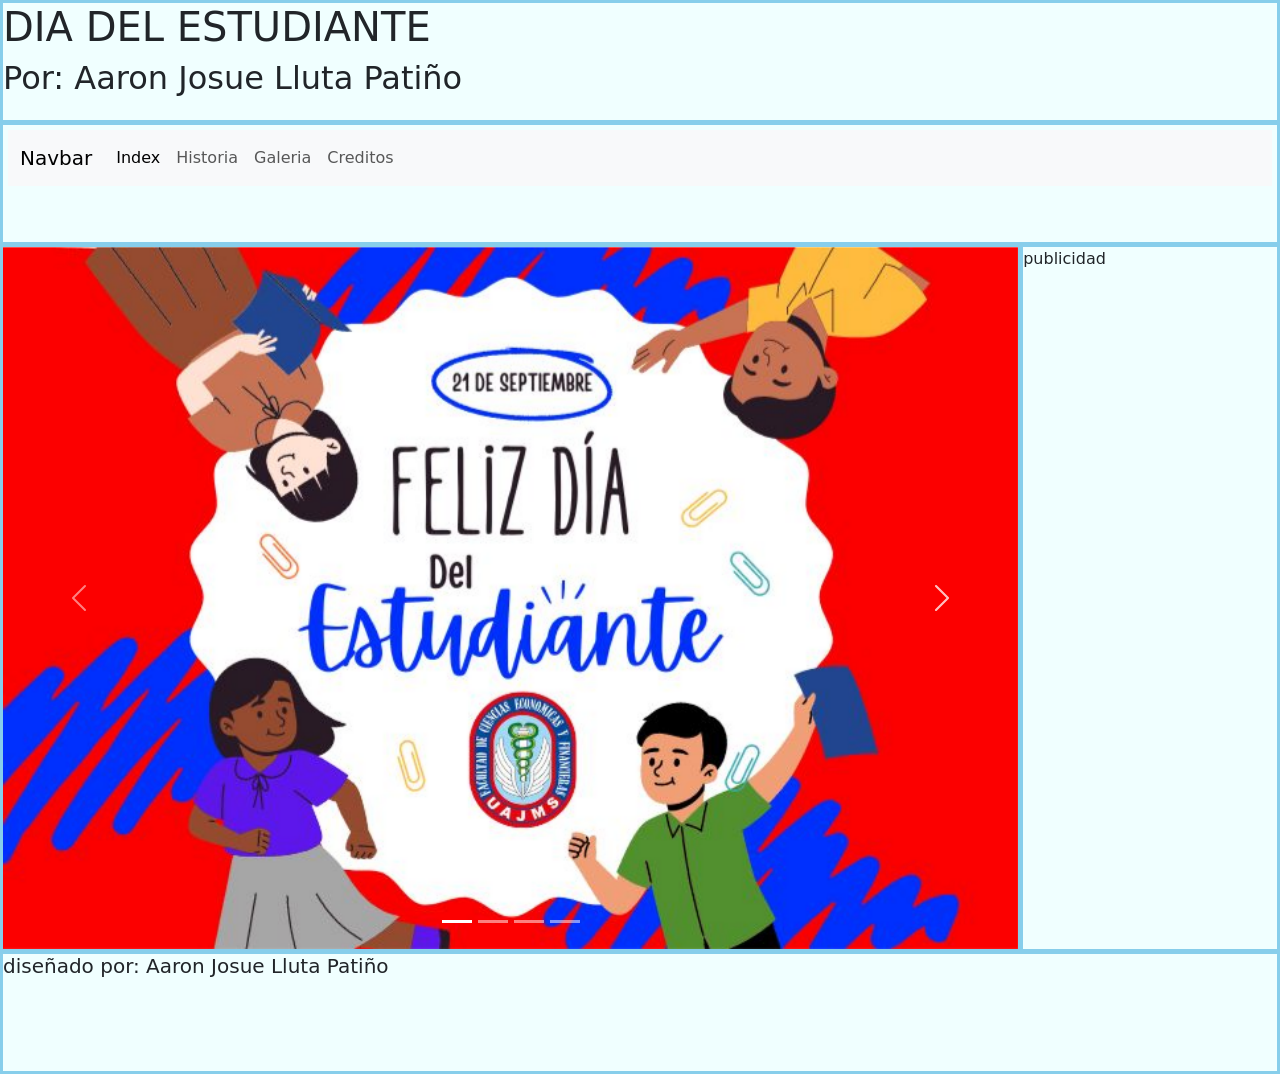
<file: index.html>
<!DOCTYPE html>
<html lang="en">

<head>
    <meta charset="UTF-8">
    <meta name="viewport" content="width=device-width, initial-scale=1.0">
    <meta http-equiv="X-UA-Compatible" content="ie=edge">
    <title>Document</title>
    <link href="https://cdn.jsdelivr.net/npm/bootstrap@5.3.8/dist/css/bootstrap.min.css" rel="stylesheet"
        integrity="sha384-sRIl4kxILFvY47J16cr9ZwB07vP4J8+LH7qKQnuqkuIAvNWLzeN8tE5YBujZqJLB" crossorigin="anonymous">
    <script src="https://cdn.jsdelivr.net/npm/bootstrap@5.3.8/dist/js/bootstrap.bundle.min.js"
        integrity="sha384-FKyoEForCGlyvwx9Hj09JcYn3nv7wiPVlz7YYwJrWVcXK/BmnVDxM+D2scQbITxI"
        crossorigin="anonymous"></script>

        <link rel="stylesheet" href="css/estilo.css">
</head>

<body>
        <div class="padre">
        

            <div class="titulo">
                <h1>DIA DEL ESTUDIANTE</h1>
                <H2>Por: Aaron Josue Lluta Patiño</H2>
            </div> 
            <div class="menu">
                <!-- Navbar inicio   -->
                <nav class="navbar navbar-expand-lg bg-body-tertiary">
                    <div class="container-fluid">
                      <a class="navbar-brand" href="#">Navbar</a>
                      <button class="navbar-toggler" type="button" data-bs-toggle="collapse" data-bs-target="#navbarNav" aria-controls="navbarNav" aria-expanded="false" aria-label="Toggle navigation">
                        <span class="navbar-toggler-icon"></span>
                      </button>
                      <div class="collapse navbar-collapse" id="navbarNav">
                        <ul class="navbar-nav">
                          <li class="nav-item">
                            <a class="nav-link active" aria-current="page" href="index.html">Index</a>
                          </li>
                          <li class="nav-item">
                            <a class="nav-link" href="pags/historia.html">Historia</a>
                          </li>
                          <li class="nav-item">
                            <a class="nav-link" href="pags/galeria.html">Galeria</a>
                          </li>
                          <li class="nav-item">
                            <a class="nav-link " href="pags/creditos.html" >Creditos</a>
                          </li>
                        </ul>
                      </div>
                    </div>
                  </nav>
                <!-- Navbar fin-->

            </div>
            <div class="contenido">
                <!--inicio de carrusel-->
                <div id="carouselExampleIndicators" class="carousel slide">
                    <div class="carousel-indicators">
                      <button type="button" data-bs-target="#carouselExampleIndicators" data-bs-slide-to="0" class="active" aria-current="true" aria-label="Slide 1"></button>
                      <button type="button" data-bs-target="#carouselExampleIndicators" data-bs-slide-to="1" aria-label="Slide 2"></button>
                      <button type="button" data-bs-target="#carouselExampleIndicators" data-bs-slide-to="2" aria-label="Slide 3"></button>
                      <button type="button" data-bs-target="#carouselExampleIndicators" data-bs-slide-to="3" aria-label="Slide 4"></button>
                    </div>
                    <div class="carousel-inner">
                      <div class="carousel-item active">
                        <img src="img/21-de-septiembre.jpg" class="d-block w-100" alt="...">
                      </div>
                      <div class="carousel-item">
                        <img src="img/est2.jpg" class="d-block w-100" alt="...">
                      </div>
                      <div class="carousel-item">
                        <img src="img/est3.jpg" class="d-block w-100" alt="...">
                      </div>
                      <div class="carousel-item">
                        <img src="img/est4.jpg" class="d-block w-100" alt="...">
                      </div>
                    </div>
                    <button class="carousel-control-prev" type="button" data-bs-target="#carouselExampleIndicators" data-bs-slide="prev">
                      <span class="carousel-control-prev-icon" aria-hidden="true"></span>
                      <span class="visually-hidden">Previous</span>
                    </button>
                    <button class="carousel-control-next" type="button" data-bs-target="#carouselExampleIndicators" data-bs-slide="next">
                      <span class="carousel-control-next-icon" aria-hidden="true"></span>
                      <span class="visually-hidden">Next</span>
                    </button>
                    <button class="carousel-control-next" type="button" data-bs-target="#carouselExampleIndicators" data-bs-slide="next">
                        <span class="carousel-control-next-icon" aria-hidden="true"></span>
                        <span class="visually-hidden">Next</span>
                      </button>
                  </div>


                <!--fin de carrusel -->

            </div>
            <div class="publi">publicidad</div>
            <div class="pie">
                <h5>diseñado por: Aaron Josue Lluta Patiño</h5>

            </div>
        </div>


</body>

</html>
</file>
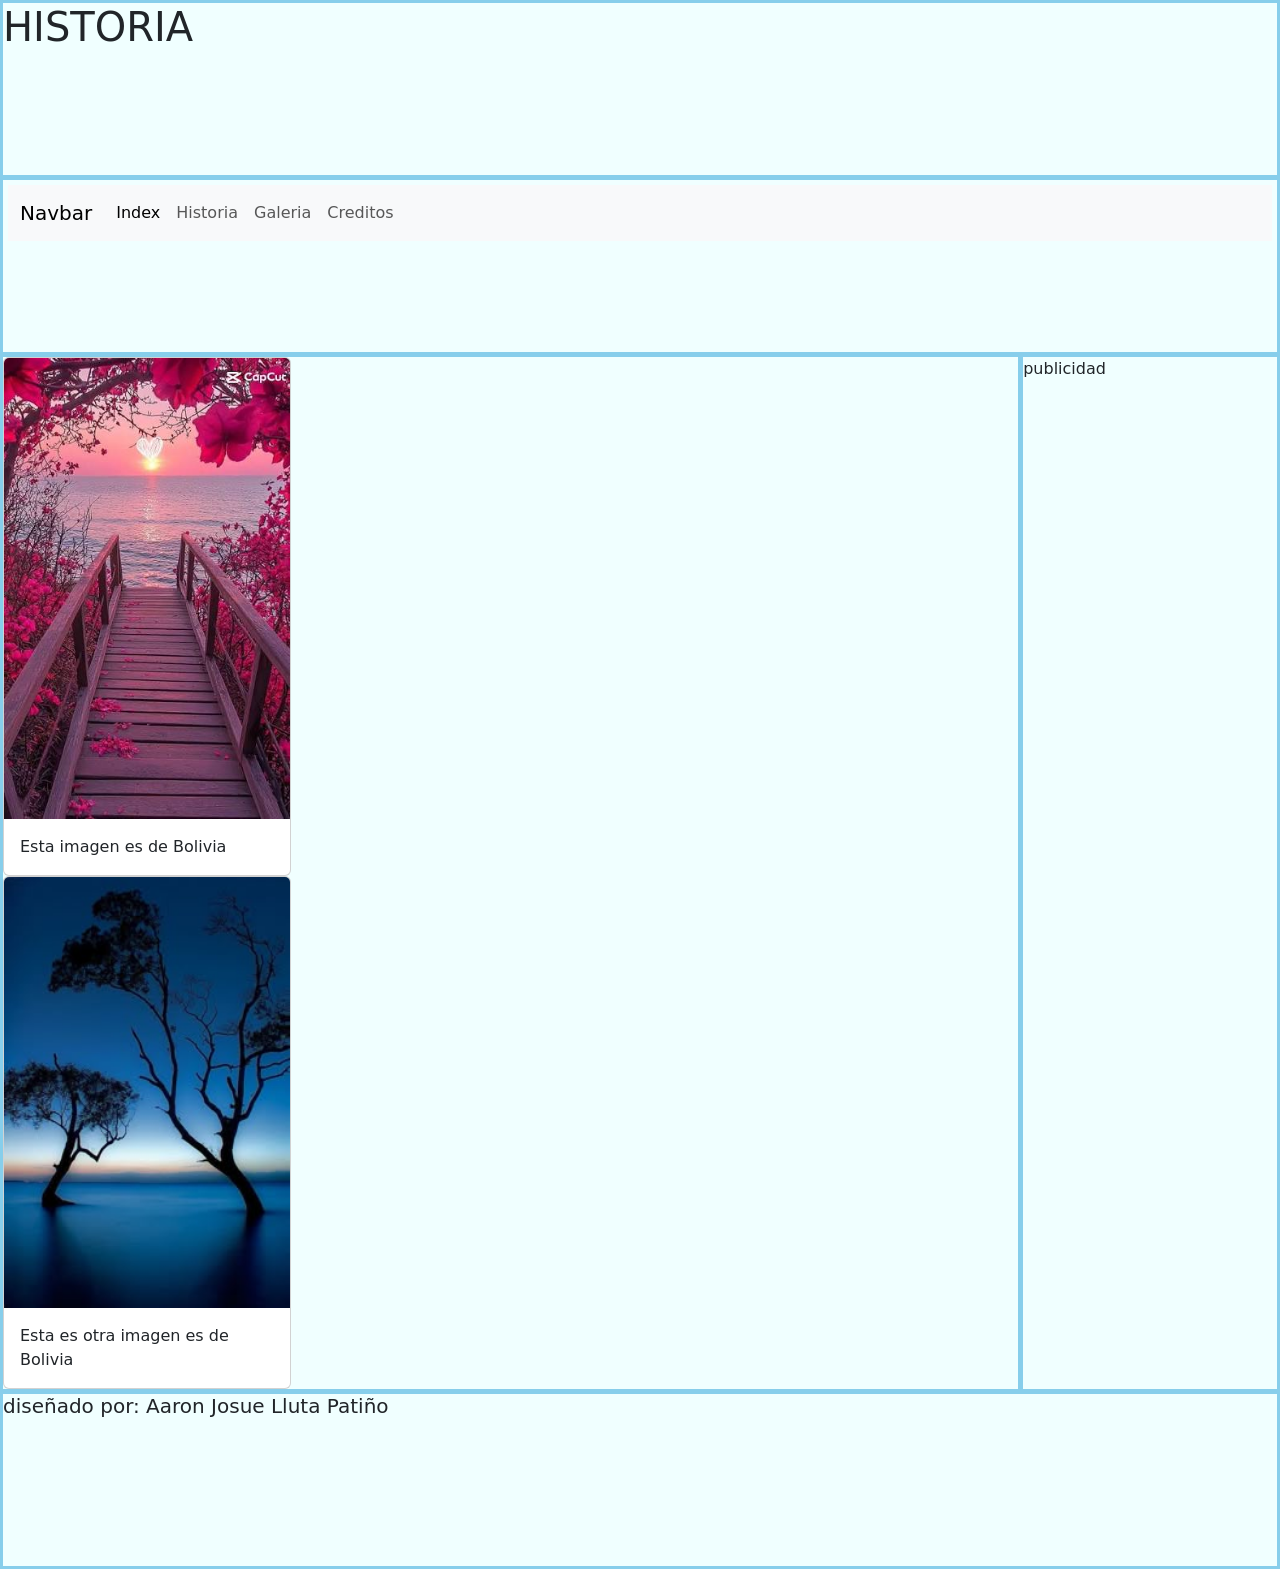
<file: pags/historia.html>
<!DOCTYPE html>
<html lang="en">

<head>
    <meta charset="UTF-8">
    <meta name="viewport" content="width=device-width, initial-scale=1.0">
    <meta http-equiv="X-UA-Compatible" content="ie=edge">
    <title>Document</title>
    <link href="https://cdn.jsdelivr.net/npm/bootstrap@5.3.8/dist/css/bootstrap.min.css" rel="stylesheet"
        integrity="sha384-sRIl4kxILFvY47J16cr9ZwB07vP4J8+LH7qKQnuqkuIAvNWLzeN8tE5YBujZqJLB" crossorigin="anonymous">
    <script src="https://cdn.jsdelivr.net/npm/bootstrap@5.3.8/dist/js/bootstrap.bundle.min.js"
        integrity="sha384-FKyoEForCGlyvwx9Hj09JcYn3nv7wiPVlz7YYwJrWVcXK/BmnVDxM+D2scQbITxI"
        crossorigin="anonymous"></script>

        <link rel="stylesheet" href="../css/estilo.css">
</head>

<body>
        <div class="padre">
        

            <div class="titulo">
                <h1>HISTORIA</h1>
            </div> 
            <div class="menu">
                <!-- Navbar inicio   -->
                <nav class="navbar navbar-expand-lg bg-body-tertiary">
                    <div class="container-fluid">
                      <a class="navbar-brand" href="#">Navbar</a>
                      <button class="navbar-toggler" type="button" data-bs-toggle="collapse" data-bs-target="#navbarNav" aria-controls="navbarNav" aria-expanded="false" aria-label="Toggle navigation">
                        <span class="navbar-toggler-icon"></span>
                      </button>
                      <div class="collapse navbar-collapse" id="navbarNav">
                        <ul class="navbar-nav">
                          <li class="nav-item">
                            <a class="nav-link active" aria-current="page" href="../index.html">Index</a>
                          </li>
                          <li class="nav-item">
                            <a class="nav-link" href="historia.html">Historia</a>
                          </li>
                          <li class="nav-item">
                            <a class="nav-link" href="galeria.html">Galeria</a>
                          </li>
                          <li class="nav-item">
                            <a class="nav-link " href="creditos.html" >Creditos</a>
                          </li>
                        </ul>
                      </div>
                    </div>
                  </nav>
                <!-- Navbar fin-->

            </div>
            <div class="contenido">
                <!--inicio cartillas-->
                <div class="card" style="width: 18rem;">
                    <img src="../img/pasisaje1.jpg" class="card-img-top" alt="...">
                    <div class="card-body">
                      <p class="card-text">Esta imagen es de Bolivia</p>
                    </div>
                  </div>
                  <div class="card" style="width: 18rem;">
                    <img src="../img/pasisajeoff.jpg" class="card-img-top" alt="...">
                    <div class="card-body">
                      <p class="card-text">Esta es otra imagen es de Bolivia</p>
                    </div>
                  </div>
                <!--fin cartilla-->

            </div>
            <div class="publi">publicidad</div>
            <div class="pie">
                <h5>diseñado por: Aaron Josue Lluta Patiño</h5>

            </div>
        </div>


</body>

</html>
</file>
<file: css/estilo.css>
body{
    background-color: skyblue;
}
.padre{
    padding: 3px;
    display: grid;
    grid-gap: 5px;
    grid-template-columns: 4fr 1fr;
    grid-template-rows: 1fr 1fr 6fr 1fr;
    grid-template-areas: "titulo titulo"
                        "menu menu"
                        "contenido publi"
                        "pie pie"  ;

    }
    .titulo{
        grid-area: titulo;
        background-color: azure;
 
    }
    .menu{
        grid-area: menu;
        background-color: azure;
        padding: 5px;
        
    }
    .contenido{
        grid-area: contenido;
        background-color: azure;
    }
    .publi{
        grid-area: publi;
        background-color: azure;
    }
    .pie{
        grid-area: pie;
        background-color: azure;
        
    }
</file>
